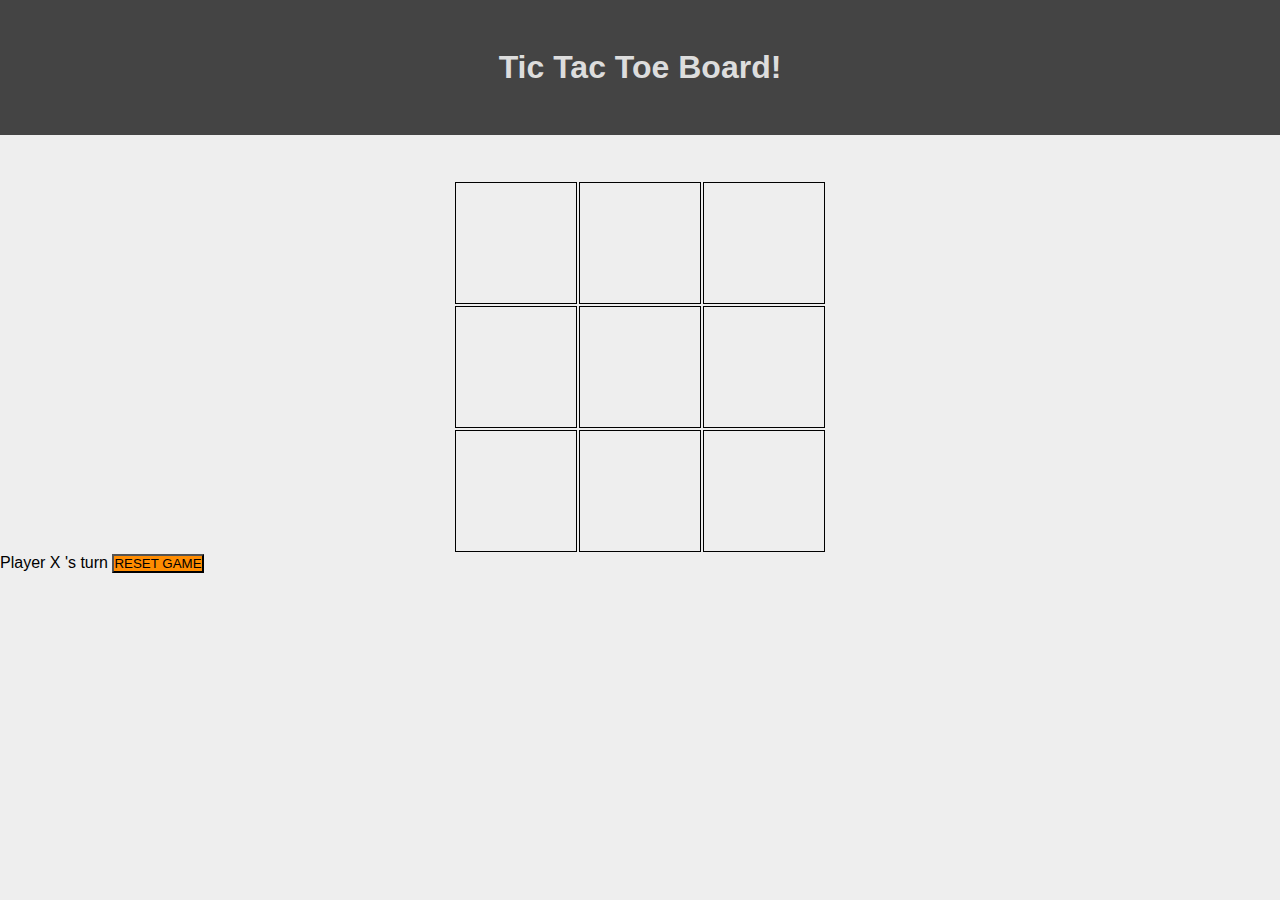
<file: Part1/index.html>
<!DOCTYPE html>
<html lang="en">

<head>
  <meta charset="UTF-8" />
  <meta name="viewport" content="width=device-width, initial-scale=1.0" />
  <title>Tic Tac Toe</title>
  <link rel="stylesheet" href="./index.css" />
</head>

<body>
  <nav>
    <h1>Tic Tac Toe Board!</h1>
  </nav>
  <main>
    <table>
      <tr class="row">
        <td id="0" onclick="play(0)"></td>
        <td id="1" onclick="play(1)"></td>
        <td id="2" onclick="play(2)"></td>
      </tr>
      <tr class="row">
        <td id="3" onclick="play(3)"></td>
        <td id="4" onclick="play(4)"></td>
        <td id="5" onclick="play(5)"></td>
      </tr>
      <tr class="row">
        <td id="6" onclick="play(6)"></td>
        <td id="7" onclick="play(7)"></td>
        <td id="8" onclick="play(8)"></td>
      </tr>
    </table>
    <span>Player </span>
    <span id="player">X</span>
    <span>'s turn</span>
    <button class="reset-game" onclick="resetGame()">RESET GAME</button>
  </main>
  <script src = 'index.js'></script>
</body>

</html>
</file>
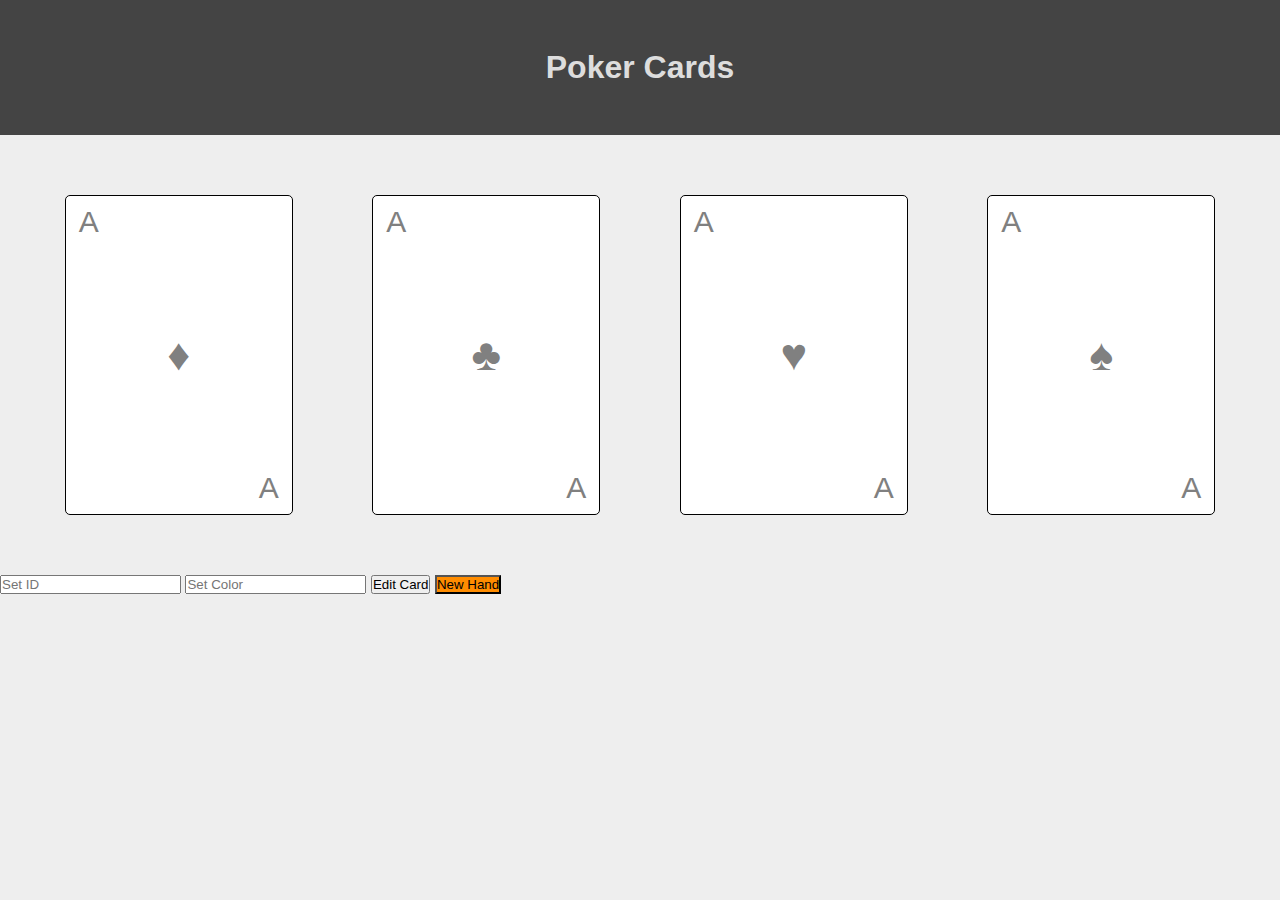
<file: Part2/index.html>
<!DOCTYPE html>
<html lang="en">
  <head>
    <meta charset="UTF-8" />
    <meta name="viewport" content="width=device-width, initial-scale=1.0" />
    <title>Styles</title>
    <link rel="stylesheet" href="./index.css" />
  </head>
<body>
  <header><h1>Poker Cards</h1></header>
  <main>
    <section id='diamonds'><span>A</span><span>♦</span><span>A</span></section>
    
    <section id='clubs'><span>A</span><span>♣</span><span>A</span></section>
    
    <section id='hearts'><span>A</span><span>♥</span><span>A</span></section>
    
    <section id='spades'><span>A</span><span>♠</span><span>A</span></section>
  </main>
  <input id='idInput' type="text" placeholder='Set ID'>
  <input id='colorInput' type="text" placeholder='Set Color'>
  <button id='btn' onclick='setCard()'>Edit Card</button>
  <form class = "formy-form"><button class = "reset-button">New Hand</button></form>
    <script src = 'index.js'></script>
</body>
</html>
</file>
<file: Part1/index.css>
* {
    margin: 0;
    padding: 0;
    font-family: Arial, Helvetica, sans-serif;
  }

  nav {
      height: 15vh;
      background: #444;
      color: #DDD;
  }

  main {
      background: #EEE;
      height: 85vh;
  }

  table,
  section,
  nav {
      display: flex;
      justify-content: center;
      align-items: center;
  }

  table {
      padding-top: 5vh;
  }

.row td {
    height: 120px;
    width: 120px;
    border: 1px solid #000;
    text-align: center;
    font-size: 2em;
}

.reset-game{
    background-color: darkorange
    
}
</file>
<file: Part2/index.css>
* {
  margin: 0;
  padding: 0;
  font-family: Arial, Helvetica, sans-serif;
}

body {
  background: #eee;
}

header {
  height: 15vh;
  background: #444;
  color: #ddd;
  display: flex;
  justify-content: center;
  align-items: center;
}

main {
  display: flex;
  justify-content: space-evenly;
  padding: 5vh 0;
  flex-wrap: wrap;
}

section {
  height: 300px;
  width: 200px;
  border: 1px solid #000;
  border-radius: 5px;
  display: flex;
  flex-direction: column;
  justify-content: space-between;
  background: #fff;
  color: grey;
  padding: 1vh 1vw;
  font-size: 30px;
  margin: 15px;
}

section span:nth-of-type(2) {
  margin: auto;
  font-size: 45px;
}

section span:nth-of-type(3) {
  margin-left: auto;
}

#container {
  height: 100px;
  width: 100px;
  border: 1px solid #000;
}

.reset-button{
  background: darkorange;
  /* position: relative;
  left: 50%; */
}

.formy-form{
  display: inline-block;
}
</file>
